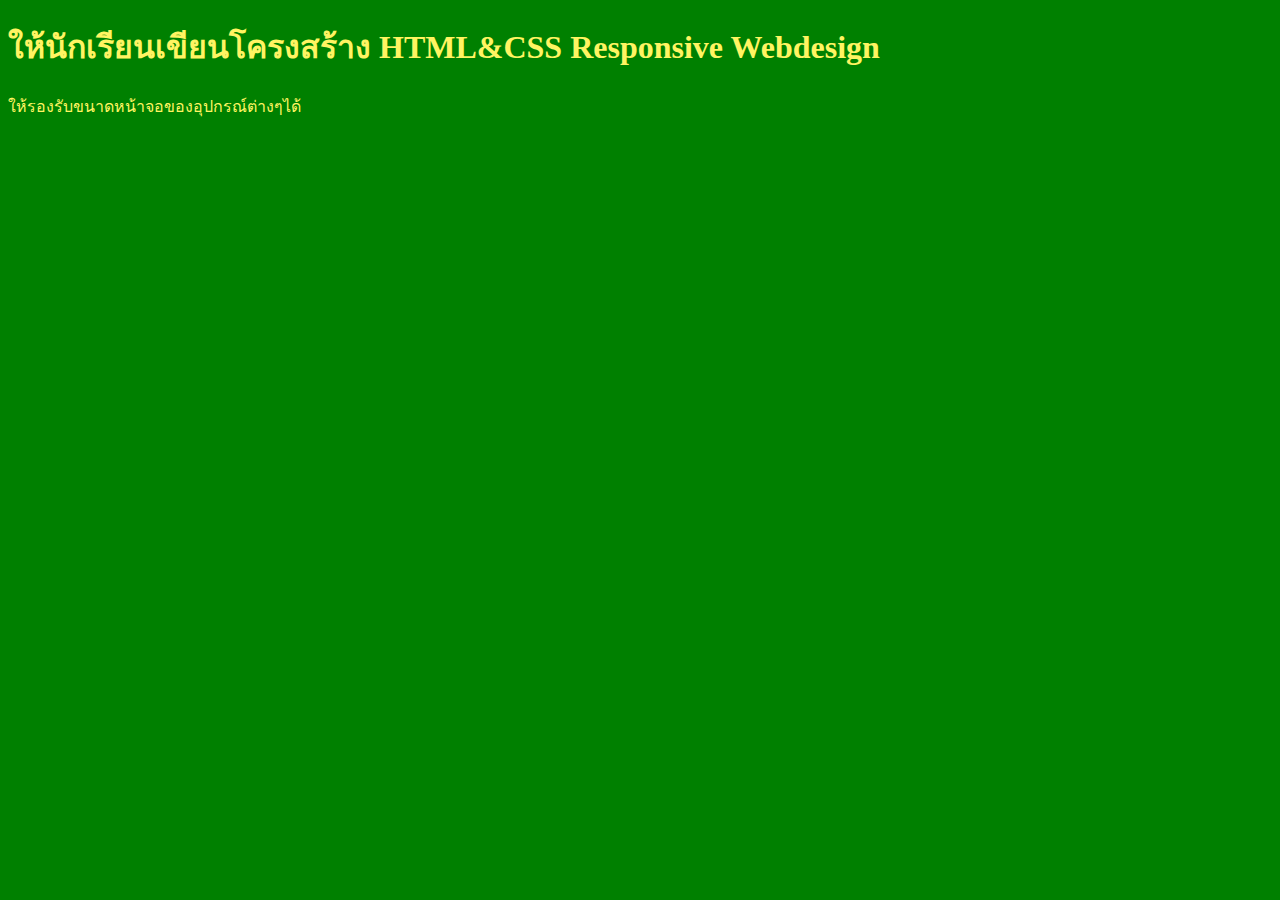
<file: 1/index.html>
<!DOCTYPE html>
<html lang="en">
<head>
    <meta charset="UTF-8">
    <meta http-equiv="X-UA-Compatible" content="IE=edge">
    <meta name="viewport" content="width=device-width, initial-scale=1.0">
    <link rel="stylesheet" href="assets/style.css">
    <title>510-10</title>
</head>
<body>
    <h1>ให้นักเรียนเขียนโครงสร้าง HTML&CSS Responsive Webdesign</h1>
    <p>ให้รองรับขนาดหน้าจอของอุปกรณ์ต่างๆได้</p>
</body>
</html>
</file>
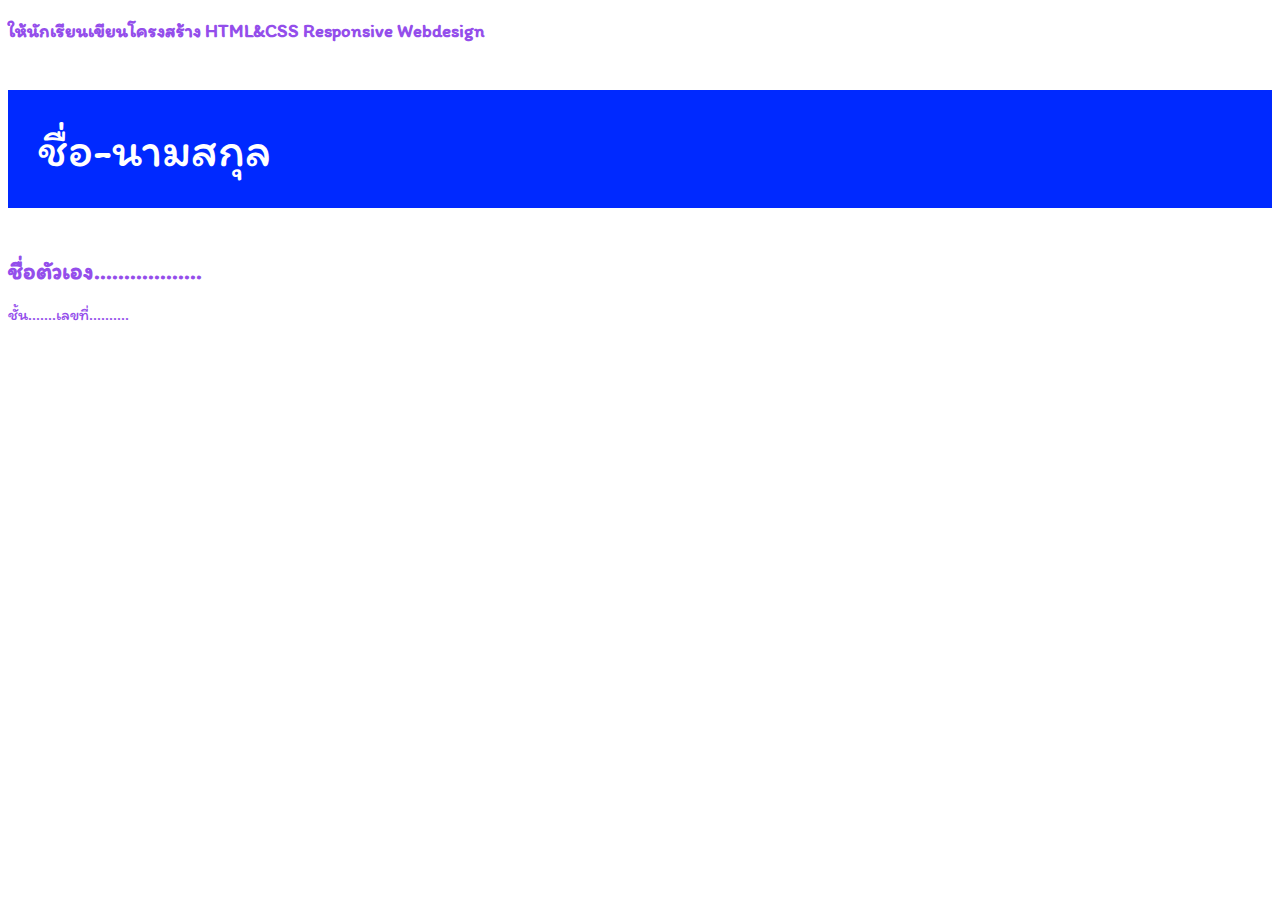
<file: 2/index.html>
<!DOCTYPE html>
<html lang="en">
<head>
    <meta charset="UTF-8">
    <meta http-equiv="X-UA-Compatible" content="IE=edge">
    <meta name="viewport" content="width=device-width, initial-scale=1.0">
    <link rel="stylesheet" href="assets/style.css">
    <title>510-10</title>
    <link rel="preconnect" href="https://fonts.googleapis.com">
    <link rel="preconnect" href="https://fonts.gstatic.com" crossorigin>
    <link href="https://fonts.googleapis.com/css2?family=Kanit:wght@400;500;700;800;900&display=swap" rel="stylesheet">

    <link rel="preconnect" href="https://fonts.googleapis.com">
    <link rel="preconnect" href="https://fonts.gstatic.com" crossorigin>
    <link href="https://fonts.googleapis.com/css2?family=Itim&display=swap" rel="stylesheet">
</head>
<body>
    <h3>ให้นักเรียนเขียนโครงสร้าง HTML&CSS Responsive Webdesign</h3>
    <p class="box">ชื่อ-นามสกุล</p>
    <h2>ชื่อตัวเอง..................</h2>
    <p class="fix2">ชั้น.......เลขที่..........</p>
</body>
</html>
</file>
<file: 1/assets/style.css>
body {
background-color: #008000;
}
p,h1 {
color: #fff462;
}
@media screen and (max-width:979px) {
body {
background-color: #0000ff;
}
p,h1 {
color: #fff;
}
}
@media screen and (max-width:600px) {
body {
background-color: #000;
}
p,h1 {
color: #fff;
}
}
</file>
<file: 2/assets/style.css>
p, h1, h2 {
font-family: 'Itim', cursive;
}
h3, h2, h5,p.fix2 {
font-family: 'Itim', cursive;
color: #944eeb;
}
p.box {
color: #fff;
background-color: #0029ff;
padding: 30px;
font-size: xxx-large;
}
@media screen and (max-width:699px) {
p, h3, h2, h5 {
font-family: 'Kanit', sans-serif;
}
p.box {
background-color: #008000;
font-size: 18px;
}
p.fix2, h3, h2, h5 {
color: #0029ff;
}
}
@media screen and (min-width:780px) and (max-width:999px) {
p.box {
background-color: #ed23ff;
font-size: 18px;
}
p.fix2, h3, h2, h5 {
color: #ff6200;
}
}
</file>
